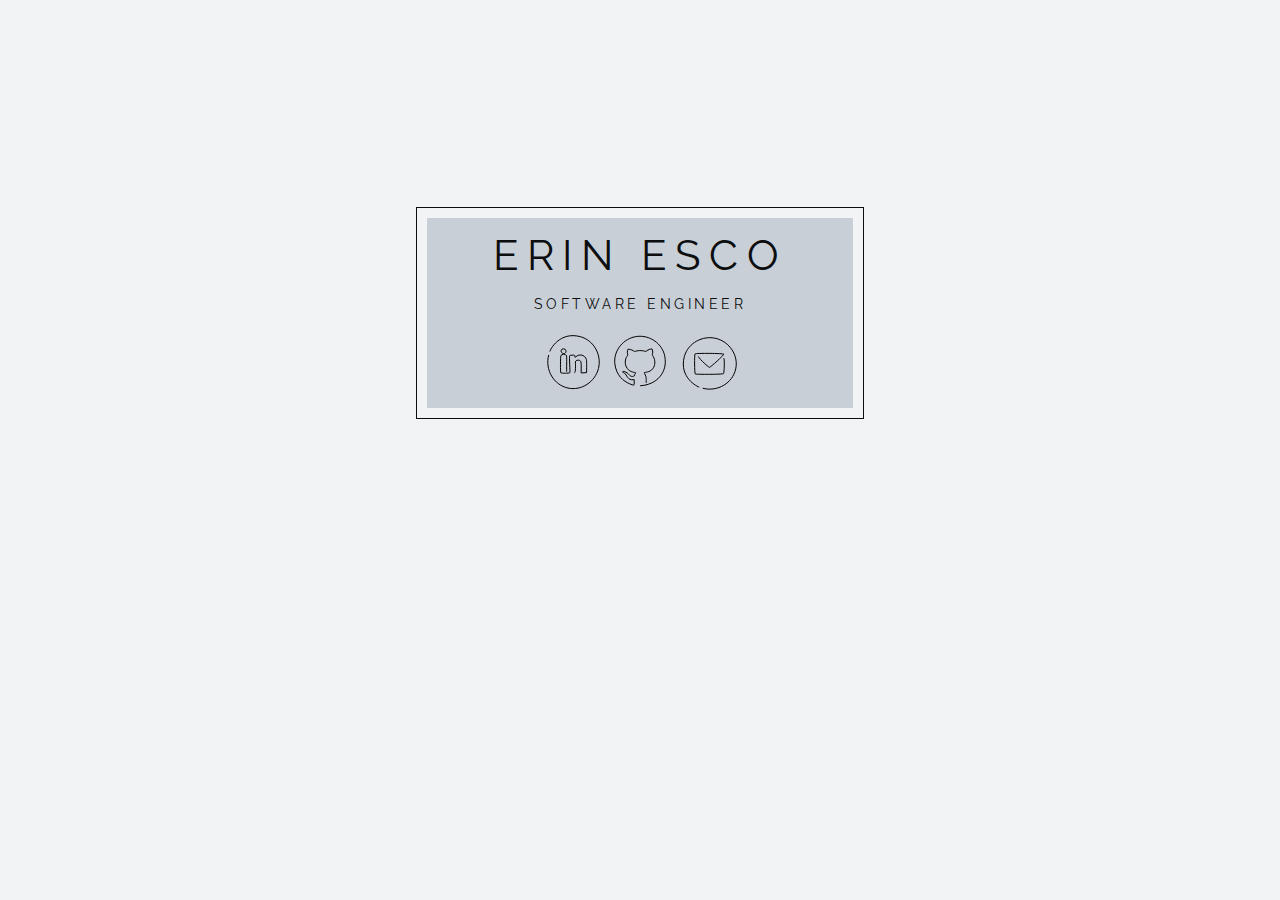
<file: index.html>
<!DOCTYPE html><html lang="en"><head>  <meta charset="utf-8">  <meta http-equiv="X-UA-Compatible" content="IE=edge">  <meta name="viewport" content="width=device-width, initial-scale=1">  <link rel="shortcut icon" href="favicon.ico" >  <!-- The above 3 meta tags *must* come first in the head; any other head content must come *after* these tags -->  <title>Erin Esco</title>  <!-- Bootstrap -->  <link href="css/bootstrap.min.css" rel="stylesheet">  <link href="css/main.css" rel="stylesheet">  <!-- Fonts -->  <link href='https://fonts.googleapis.com/css?family=Roboto+Condensed:300' rel='stylesheet' type='text/css'>  <link href="https://fonts.googleapis.com/css?family=Raleway:400,700&subset=latin-ext" rel="stylesheet">  <link href='https://fonts.googleapis.com/css?family=Merriweather' rel='stylesheet' type='text/css'>  <link href='https://fonts.googleapis.com/css?family=Open+Sans:400,600' rel='stylesheet' type='text/css'>  <!--[if lt IE 9]>    <script src="https://oss.maxcdn.com/html5shiv/3.7.2/html5shiv.min.js"></script>    <script src="https://oss.maxcdn.com/respond/1.4.2/respond.min.js"></script>    <![endif]-->  </head>  <body>    <div id="parent">        <div id="innerBlock" class="col-lg-offset-4 col-md-offset-4 col-lg-4 col-md-4 col-sm-offset-1 col-sm-10 col-xs-offset-1 col-xs-10">    <h2> Erin Esco </h2>    <p> Software Engineer </p>    <div class="socialrow row">  <span > <a href="https://www.linkedin.com/in/erin-esco-6ba09594"><img class = "socialicon" src="photos/linkedin_icon.svg" alt="Linkedin"/></a> <a href="https://github.com/epesco"><img class = "socialicon" src="photos/github_icon.svg" alt="Github"/></a> <a href="mailto:me@erines.co"><img class = "socialicon" src="photos/mail_icon.svg" alt="Email"/></a> </span></div>  </div></div>      <!-- jQuery (necessary for Bootstrap's JavaScript plugins) -->      <script src="https://ajax.googleapis.com/ajax/libs/jquery/1.11.3/jquery.min.js"></script>      <!-- Include all compiled plugins (below), or include individual files as needed -->      <script src="js/bootstrap.min.js"></script>    </body>    </html>
</file>
<file: css/main.css>
body{
  background-color: #f1f3f4;
}
.socialicon{
  height:64px;
  width: 64px;
}
.socialrow{
  margin: 0 auto;
  display: block;
  width: 200px;
  margin-bottom: 15px;
}
h2{
  font-family: 'Raleway', sans-serif;
    text-transform: uppercase;
      text-align: center;
      letter-spacing: 0.20em;
      font-weight: 400;
      color: #0b0d0f;
      margin-top: 15px;
      font-size: 3em;
}
p{
  font-family: 'Raleway', sans-serif;
    text-transform: uppercase;
      text-align: center;
      letter-spacing: 0.25em;
      font-weight: 400;
      color: #0b0d0f;
      margin-top: 15px;
      margin-bottom: 15px;
}

#innerBlock{
  outline: 1px solid #0b0d0f;
  outline-offset: 10px;
  background-color: #c8cfd6;
  z-index: 0;
  height: auto;
}
#parent{
  margin-top: 17%;
}
</file>
